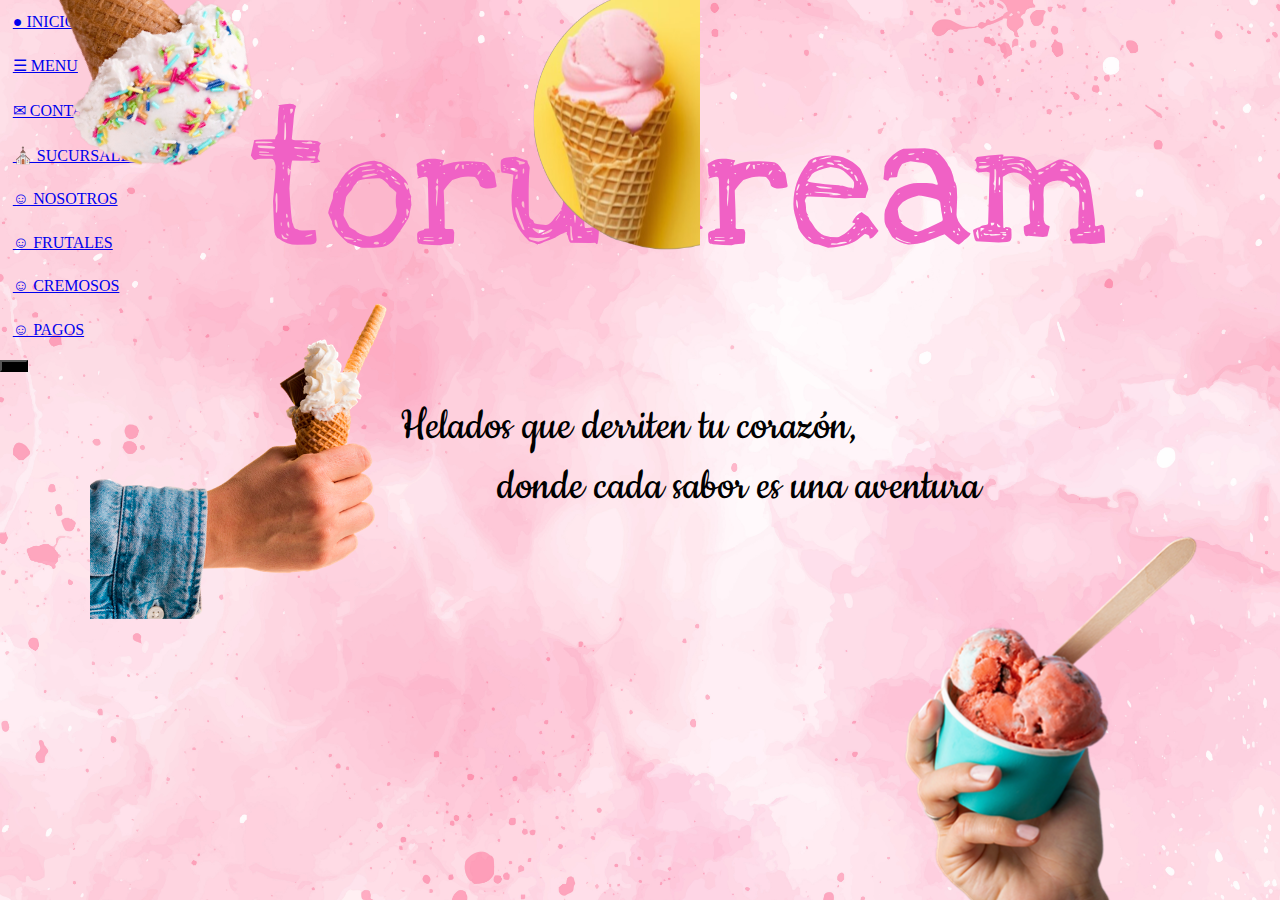
<file: index.html>
<!DOCTYPE html>
<html lang="es">

<head>
  <meta charset="UTF-8">
  <meta name="viewport" content="width=device-width, initial-scale=1.0">
  <title>🍦Pre-entrega3 Perez</title>
  <link href="https://cdn.jsdelivr.net/npm/bootstrap@5.0.2/dist/css/bootstrap.min.css" rel="stylesheet" integrity="sha384-EVSTQN3/azprG1Anm3QDgpJLIm9Nao0Yz1ztcQTwFspd3yD65VohhpuuCOmLASjC" crossorigin="anonymous">
  <link rel="stylesheet" href="./css/main.css">
  <link rel="preconnect" href="https://fonts.googleapis.com">
  <link rel="preconnect" href="https://fonts.gstatic.com" crossorigin>
  <link href="https://fonts.googleapis.com/css2?family=Love+Ya+Like+A+Sister&display=swap" rel="stylesheet">
  <link href="https://fonts.googleapis.com/css2?family=Cookie&display=swap" rel="stylesheet">
  <meta name="description" content="Disfruta de los mejores helados artesanales elaborados con ingredientes naturales y mucho amor. Ven y prueba nuestras delicias únicas y frescas.">
  <link rel="icon" href="./assets/favicon.png" type="image/png">


</head>


<body>
  <div class="container">
    
    <h1 class="titulo">torucream</h1>
    <h2 class="slogan">Helados que derriten tu corazón,</h2>
    <h2 class="slogan2">donde cada sabor es una aventura</h2>
    <div class="row">
      <div class="col-md-6">
        <img src="assets/amarillo.home.png" alt="fondo amarillo" class="imagen-superior-derecha img-fluid">
      </div>
      <div class="col-md-6">
        <img src="assets/helado.blanco.png" alt="helado" class="imagen-superior-izquierda img-fluid">
      </div>
    </div>
    <div class="row">
      <div class="col-md-6">
        <img src="assets/mano.hombre.png" alt="mano hombre" class="imagen-central-izquierda img-fluid">
      </div>
      <div class="col-md-6">
        <img src="assets/mano.mujer.png" alt="mano mujer" class="imagen-inferior-derecha img-fluid">
      </div>
    </div>
  </div>


  
  <div class="collapse" id="navbarToggleExternalContent">
    <div class="bgdark- p-4">
      <ul class="navbar-nav">
        <li class="nav-item"><a href="./pages/index-home.html" class="nav-link active">&#9679; INICIO</a></li>
        <li class="nav-item"><a href="./pages/index-home.html" class="nav-link">&#9776; MENU</a></li>
        <li class="nav-item"><a href="./pages/index-home.html" class="nav-link">&#9993; CONTACTO</a></li>
        <li class="nav-item"><a href="./pages/index-home.html" class="nav-link">&#9962; SUCURSALES</a></li>
        <li class="nav-item"><a href="./pages/index-home.html" class="nav-link">&#9786; NOSOTROS</a></li>
        <li class="nav-item"><a href="./pages/index-frutales.html" class="nav-link">&#9786; FRUTALES</a></li>
        <li class="nav-item"><a href="./pages/index-cremosos.html" class="nav-link">&#9786; CREMOSOS</a></li>
        <li class="nav-item"><a href="./pages/index-pagos.html" class="nav-link">&#9786; PAGOS</a></li>
      </ul>
    </div>
  </div>
  <nav class="navbar navbar-dark ">
    <div class="container-fluid">
      <button class="navbar-toggler" type="button" data-bs-toggle="collapse" data-bs-target="#navbarToggleExternalContent" aria-controls="navbarToggleExternalContent" aria-expanded="false" aria-label="Toggle navigation">
        <span class="navbar-toggler-icon"></span>
      </button>
    </div>
  </nav>

  <script src="https://cdn.jsdelivr.net/npm/bootstrap@5.0.2/dist/js/bootstrap.bundle.min.js" integrity="sha384-MrcW6ZMFYlzcLA8Nl+NtUVF0sA7MsXsP1UyJoMp4YLEuNSfAP+JcXn/tWtIaxVXM" crossorigin="anonymous"></script>
</body>

</html>
</file>
<file: css/main.css>
* {
  margin: 0;
  padding: 0;
  box-sizing: border-box;
}

body {
  font-family: "Arial, sans-serif";
  background-image: url("../assets/fondo.solo.jpg");
  background-size: cover;
}

.container {
  position: relative;
  padding: 0px;
}

@media screen and (min-width: 1024px) {
  .menu {
    display: flex;
    justify-content: end;
  }
    
  .titular, .titulo {
    display: flex;
    justify-content: center;
    color: #f061c5;
    font-family: "Love Ya Like A Sister", cursive;
    font-weight: 400;
    font-size: 80pt;
  }
  .lineas-despliegue {
    display: flex;
    justify-content: center;
    align-content: center;
    padding: 2vw;
    font-size: 24pt;
    text-align: center;
  }
  ul {
    list-style-type: none;
    display: flex;
    justify-content: space-between;
    flex-direction: column;
  }
  li {
    padding: 1vw;
  }
  .nav-bottom {
    margin-top: 550px;
  }
}
@media screen and (min-width: 768px) and (max-width: 1023px) {
  .menu {
    display: flex;
    justify-content: end;
  }
    
  .titular, .titulo {
    display: flex;
    justify-content: center;
    color: #f061c5;
    font-family: "Love Ya Like A Sister", cursive;
    font-weight: 400;
    font-size: 20pt;
  }    
    
  .titular {
    display: flex;
    justify-content: center;
    color: #f061c5;
    font-family: "Love Ya Like A Sister", cursive;
    font-weight: 400;
    font-size: 40pt;
  }
  .lineas-despliegue {
    display: flex;
    justify-content: center;
    align-content: center;
    padding: 4vw;
    font-size: 16pt;
    text-align: center;
  }
  ul {
    list-style-type: none;
    display: flex;
    justify-content: space-between;
    flex-direction: column;
  }
  li {
    padding: 1vw;
  }
}
@media screen and (max-width: 767px) {
  .menu {
    display: flex;
    justify-content: end;
  }
  .titular, .titulo {
    display: flex;
    justify-content: center;
    color: #f061c5;
    font-family: "Love Ya Like A Sister", cursive;
    font-weight: 400;
    font-size: 20pt;
  }
  .lineas-despliegue {
    display: flex;
    justify-content: center;
    align-content: center;
    padding: 4vw;
    font-size: 14pt;
    text-align: center;
  }
  ul {
    list-style-type: none;
    display: flex;
    justify-content: space-between;
    flex-direction: column;
  }
  li {
    margin: 2vw;
    background-color: rgba(240, 97, 197, 0.3);
  }
  .heladoslista {
    background-color: white;
    height: 50vh;
  }
}
.custom-INICIO, .custom-FRUTALES, .custom-CREMOSOS {
  background-color: #fd64dc;
  border: none;
  color: white;
  text-align: center;
  text-decoration: none;
  display: inline-block;
  font-size: 16px;
  cursor: pointer;
  border-radius: 40px;
  padding: 10px 60px;
  position: absolute;
  transform: translate(-50%, -50%);
}

.custom-INICIO {
  position: absolute;
  top: 50%;
  left: 50%;
  transform: translate(-50%, -50%);
  margin-top: 600px;
}

.custom-FRUTALES {
  top: 200%;
  left: 40%;
  margin-top: 600px;
}

.custom-CREMOSOS {
  top: 200%;
  left: 60%;
  margin-top: 600px;
}

.imagen-superior-derecha,
.imagen-superior-izquierda,
.imagen-central-izquierda,
.imagen-inferior-derecha, .col-md-6 {
  position:absolute;
  max-width: 100%;
  height: auto;
  object-fit: cover;
    }

.imagen-superior-derecha {
  top: 0px;
  right: -700px;
  max-width: 250px;
}

.imagen-superior-izquierda {
  top: -40px;
  left: 50px;
  max-width: 200px;
  transform: rotate(145deg);
}

.imagen-central-izquierda {
  top: 110px;
  left: 90px;
  transform: translateY(-50%);
  max-width: 300px;
  margin-top: 350px;
}

.imagen-inferior-derecha {
  bottom: -900px;
  left: 900px;
  max-width: 300px;
}

.titulo {
  position: absolute;
  top: 80px;
  left: 250px;
  color: #f061c5;
  font-family: "Love Ya Like A Sister", cursive;
  font-size: 11em;
  font-weight: 400;
}

.slogan,
.slogan2 {
  position: absolute;
  color: black;
  font-family: "Cookie", cursive;
  font-size: 3em;
  font-weight: 400;
}

.slogan {
  top: 400px;
  left: 400px;
}

.slogan2 {
  top: 460px;
  right: 300px;
}

.custom-INICIO, .custom-FRUTALES, .custom-CREMOSOS {
  background-color: #fd64dc;
  border: none;
  color: white;
  text-align: center;
  text-decoration: none;
  display: inline-block;
  font-size: 16px;
  cursor: pointer;
  border-radius: 40px;
  padding: 10px 60px;
  position: absolute;
  transform: translate(-50%, -50%);
}

.custom-INICIO {
  top: 50%;
  left: 50%;
  margin-top: 600px;
}

.custom-FRUTALES {
  top: 200%;
  left: 40%;
  margin-top: 600px;
}

.custom-CREMOSOS {
  top: 200%;
  left: 60%;
  margin-top: 600px;
}


.menu {
  display: flex;
  justify-content: end;
}


.navbar-dark .navbar-toggler {
  color: black;
  border-color: black;
}

.navbar-toggler {
  padding: .25rem .75rem;
  font-size: 1.25rem;
  line-height: 1;
  background-color: black;
}
</file>
